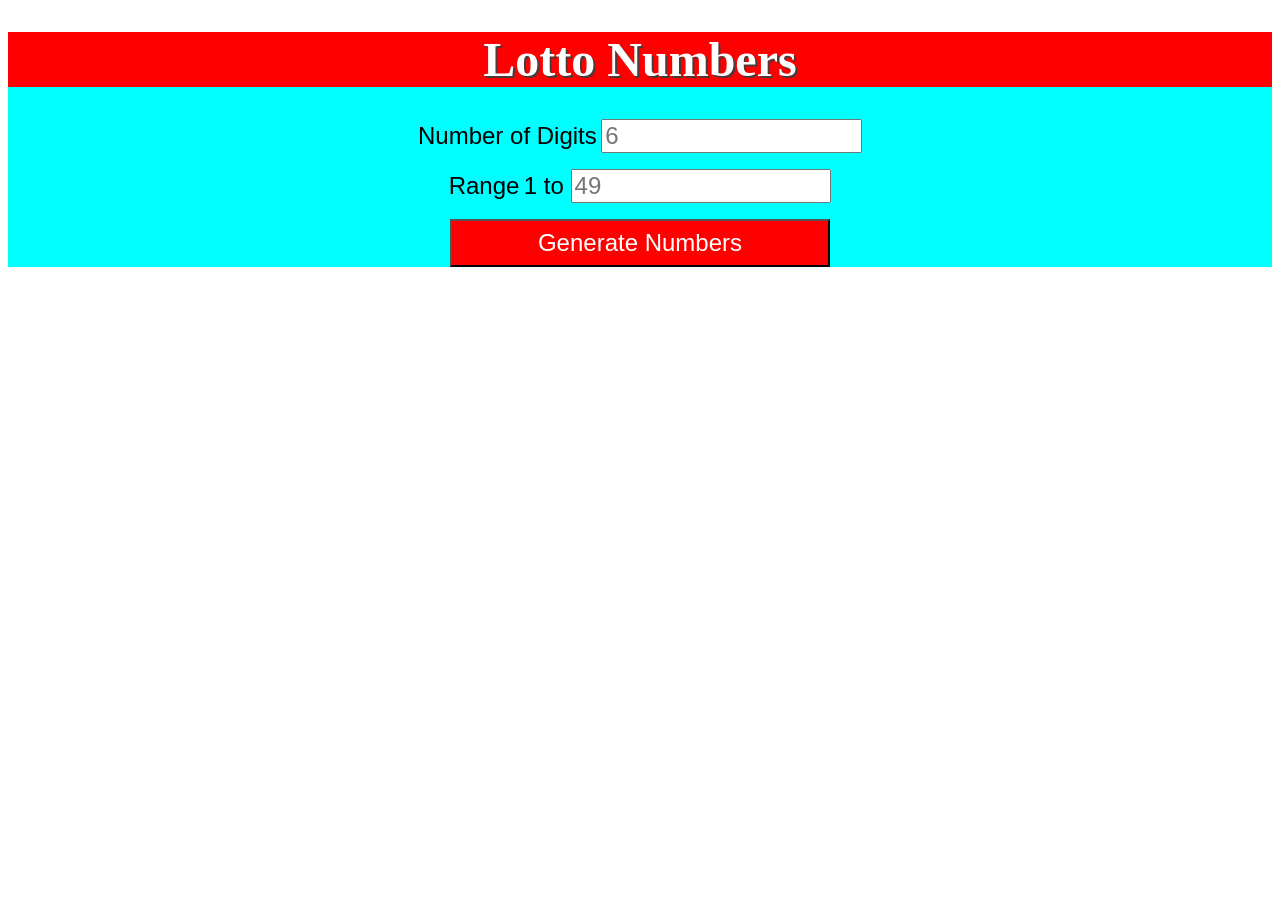
<file: index.html>
<!DOCTYPE html>
<html lang="en">

<head>
    <meta charset="UTF-8">
    <title>AJAX Lotto</title>
    <link rel="stylesheet" href="css/main.css" />
</head>

<body>
    <div id="home" class="page active">
        <header>
            <h1>Lotto Numbers</h1>
        </header>
        <section class="main">
            <p class="formBox">
                <label for="digits">Number of Digits</label>
                <input id="digits" type="number" max="10" min="1" placeholder="6" />
            </p>
            <p class="formBox">
                <label for="max">Range</label>
                <span>1 to </span><input id="max" type="number" min="2" max="99" placeholder="49" />
            </p>
            <p class="formBox buttons">
                <button id="btnSend">Generate Numbers</button>
            </p>
        </section>
    </div>
    <div id="list" class="page">
        <header>
            <h1>Lotto Numbers</h1>
        </header>
        <section class="main">
            <p id="errorMessage"></p>
            <ul class="num_list">
                <!-- display the generated numbers from the server -->
            </ul>
            <p>
                <button id="btnBack">Start Again</button>
            </p>
        </section>
    </div>
    <script src="js/main.js"></script>
</body>

</html>
</file>
<file: css/main.css>
@import "https://fonts.googleapis.com/css?family=Ubuntu:400,700";

.page {
    display: none;
    text-align: center;

}

.active {
    display: block;
}

@media(max-width:599px){
.page{
        background-color:bisque;
    }
    h1 {
        font-size: 3rem;
        background-color:greenyellow;
        text-shadow: 2px 2px hsl(0, 14%, 26%);
        color:black;
        border-color: solid hsl(23, 94%, 51%);
    }

/*
    .main {
        font-family: sans-serif;
        display: grid;
        grid-template-areas:
            "a b"
            "c";
        grid-template-rows: 1fr 1fr;
        padding:1rem 1rem;
        grid-column-gap: 2rem;
        grid-row-gap: 1rem;

    }
*/

    label {
        font-family: sans-serif;
        font-size: 1.5rem;
    }

    span {
        font-size: 1.5rem;
    }

    input {
        font-size: 1.5rem;
        width: 20%;
    }

    button {
        font-size: 1.5rem;
        width: 40%;
        padding: 0.5rem;
        background-color:greenyellow;
        color:black;
        border-color: 3px solid black;
    }

    ul {
        display: grid;
        grid-template-columns: 1fr;
        padding: 1rem;
        grid-row-gap: 1rem;

    }

    li {
        list-style: none;
        text-align: center;
        background-color: blue;
        font-size: 2rem;
        font-family: serif;
        color: white;
    }

}

@media(min-width:600px) and (max-width:999px) {
    .page{
        background-color:beige;
    }
    h1 {
        font-size: 3rem;
        background-color:yellow;
        text-shadow: 2px 2px hsl(0, 14%, 26%);
        color:black;
        border-color: solid hsl(23, 94%, 51%);
    }

    .main {
        font-family: sans-serif;
        grid-column-gap: 1rem;
        grid-row-gap: 1rem;

    }

    label {
        font-family: sans-serif;
        font-size: 1.5rem;
    }

    span {
        font-size: 1.5rem;
    }

    input {
        font-size: 1.5rem;
        width: 20%;
    }

    button {
        font-size: 1.5rem;
        width: 40%;
        padding: 0.5rem;
        background-color:yellow;
        color:black;
        border-color: 3px solid black;
    }

    ul {
        display: grid;
        grid-template-areas:
            "a b c "
            "d e f ";
        grid-template-columns: 1fr 1fr 1fr 1fr 1fr 1fr;
        padding: 1rem;
        grid-column-gap: 2rem;
        grid-row-gap: 1rem;
        list-style: none;

    }

    li {
        display: list-item;
        text-align: center;
        background-color: blue;
        font-size: 2rem;
        font-family: serif;
        color: white;
        grid-column-gap: 2rem;
        grid-row-gap: 1rem;
    }
}

@media(min-width:1000px) {
    .page{
        background-color:aqua;
    }
    h1 {
        font-size: 3rem;
        background-color: red;
        text-shadow: 2px 2px hsl(0, 14%, 26%);
        color: white;
        border-color: solid hsl(23, 94%, 51%);
    }

    .main {
        font-family: sans-serif;
        grid-column-gap: 2rem;
        grid-row-gap: 1rem;

    }

    label {
        font-family: sans-serif;
        font-size: 1.5rem;
    }

    span {
        font-size: 1.5rem;
    }

    input {
        font-size: 1.5rem;
        width: 20%;
    }

    button {
        font-size: 1.5rem;
        width: 30%;
        padding: 0.5rem;
        background-color: red;
        color: white;
        border-color: 3px solid black;
    }

    ul {
        display: grid;
        grid-template-areas:
            "a b c "
            "d e f ";
        grid-template-columns: 1fr 1fr 1fr 1fr 1fr 1fr;
        padding: 1rem;
        grid-column-gap: 2rem;
        grid-row-gap: 1rem;
        list-style: none;

    }

    li {
        display: list-item;
        text-align: center;
        background-color: blue;
        font-size: 2rem;
        font-family: serif;
        color: white;
        grid-column-gap: 2rem;
        grid-row-gap: 1rem;
    }
}
</file>
